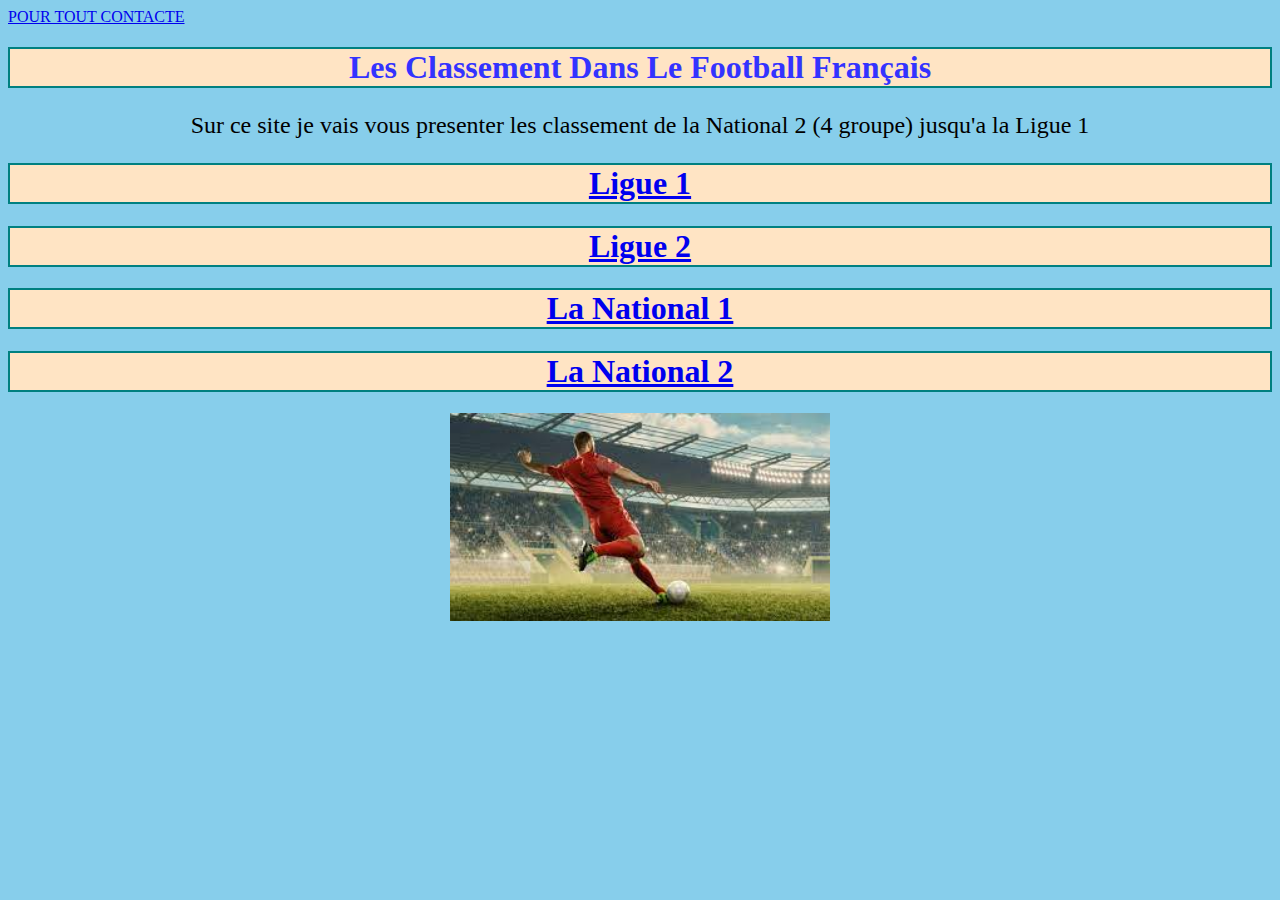
<file: index.html>
<!DOCTYPE html>
<html>
<head>
	<title>Site Enzo</title>
	<meta charset="utf-8">
	<meta name="viewport" content="width=device-width">
	<link rel="stylesheet" href="CSS/style1.css">  
	<A HREF="mailto:erondinet@gmail.com">POUR TOUT CONTACTE </A>
</head>
<body>
	<div style="text-align: center">
		<h1 style="color: #3333ff;">
			Les classement dans le football français 
		</h1>
		<p style="font-family: verdana ; font-size: 150%;">
			Sur ce site je vais vous presenter les classement de la National 2 (4 groupe) jusqu'a la Ligue 1
		</p>
		<h1 style="text-align: center;">
		<a href="Page2.html">Ligue 1</a>
	</h1>
	<h1 style="text-align: center;">
		<a href="Page3.html">Ligue 2</a>
	</h1>
	<h1 style="text-align: center;">
		<a href="page4.html">La National 1</a>
	</h1>
	<h1 style="text-align: center;">
		<a href="Page5.html">La National 2</a>
	</h1>
	</div>
</body>
	<div style="text-align: center;">
<img src="img/logo_principale.jpg" alt="Image Principale" style="width: 30%"/>
</div>
	
</html>
</file>
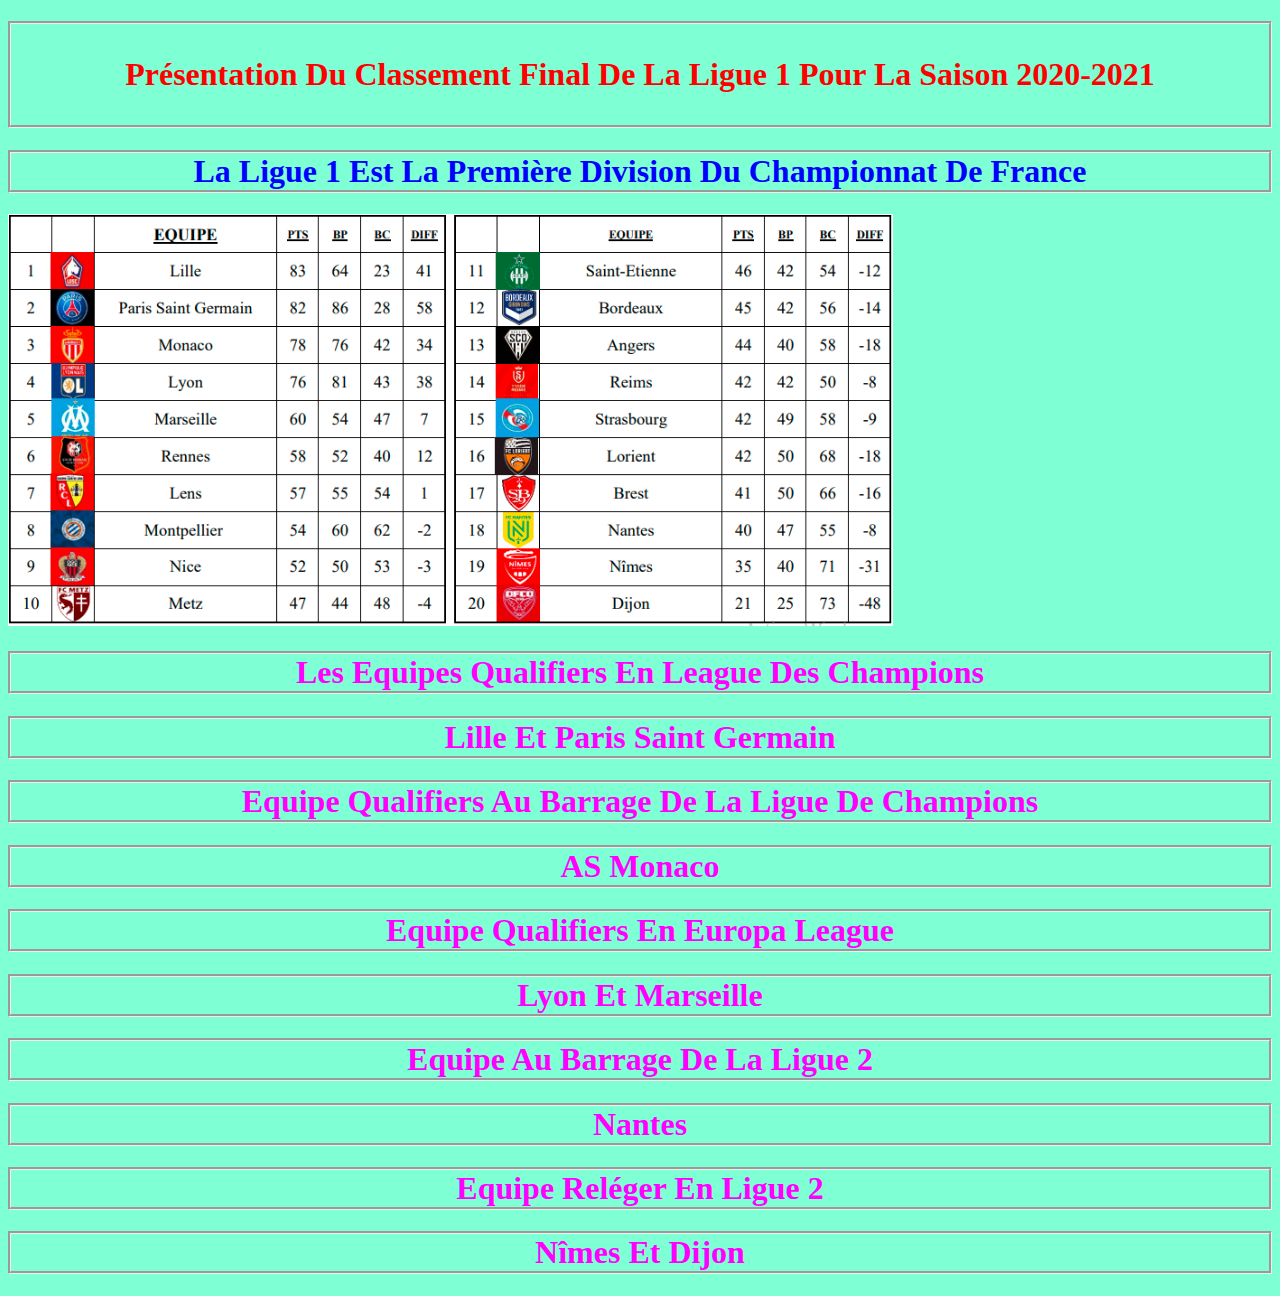
<file: Page2.html>
<!DOCTYPE html>
<html>
<head>
	<meta charset="utf-8">
	<meta name="viewport" content="width=device-width, initial-scale=1">
	<title>La Ligue 1</title>
	<link rel="stylesheet" href="CSS/style2.css">
</head>
<body>
	<div style="text-align: center;">
		<h1 style="color: red;">
			<p style="font-family: verdana; font-size: 100%;">
				présentation du classement final de la Ligue 1 pour la saison 2020-2021 
			</p> 
		</h1>
		<h1 style="color: blue;">
			La Ligue 1 est la première Division du championnat de france
		</h1>

</body>
<div style="text-align: left;">
<img src="img/Ligue1.PNG" alt="Classement Ligue 1" style="width: 70%">
</div>
<h1 style="text-align: center;">
	Les Equipes Qualifiers en League des Champions 
</h1>
<h1 style="text-align: center;">
	Lille et Paris saint germain
</h1>
<h1 style="text-align: center;">
	Equipe qualifiers au barrage de la Ligue de Champions
</h1>
<h1 style="text-align: center;">
	AS Monaco
</h1>
<h1 style="text-align: center;">
	Equipe Qualifiers en Europa league
</h1>
<h1 style="text-align: center;">
	Lyon et Marseille
</h1>
<h1 style="text-align: center;">
	Equipe au barrage de la Ligue 2
</h1>
<h1 style="text-align: center;">
	Nantes
</h1>
<h1 style="text-align: center;">
	Equipe Reléger en Ligue 2
</h1>
<h1 style="text-align: center;">
	Nîmes et Dijon 
</h1>
</html>
</file>
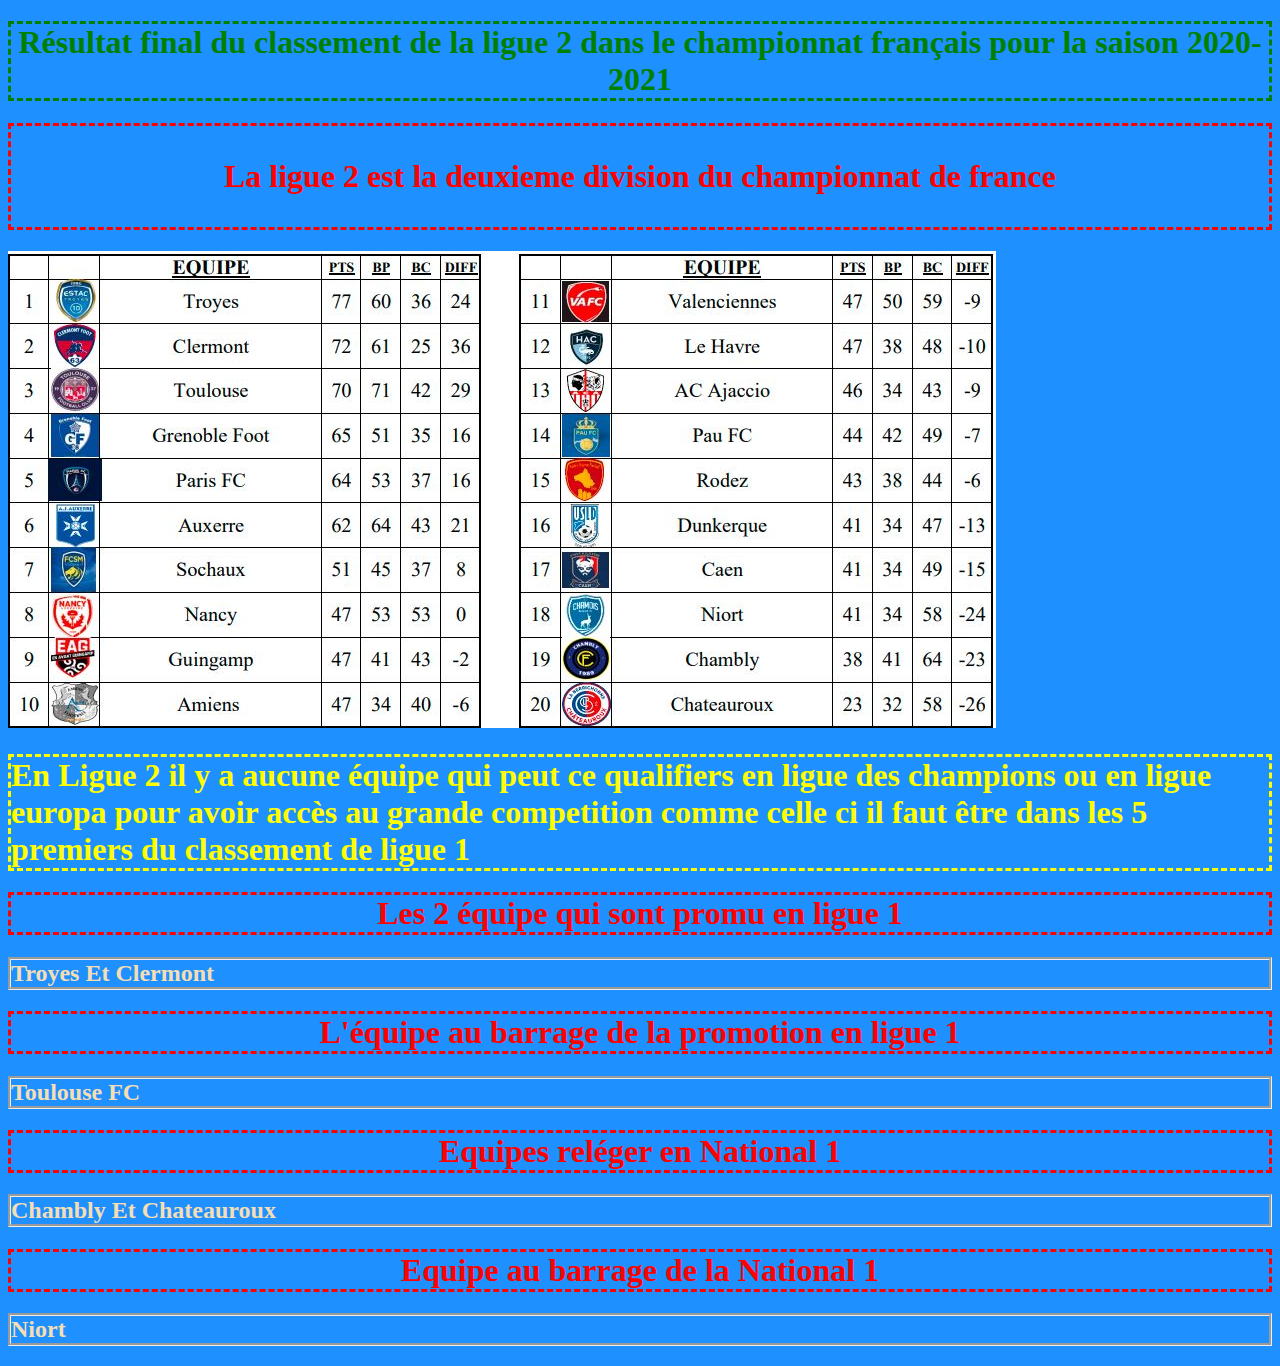
<file: Page3.html>
<!DOCTYPE html>
<html>
<head>
	<meta charset="utf-8">
	<meta name="viewport" content="width=device-width, initial-scale=1">
	<title>La Ligue 2</title>
	<link rel="stylesheet" href="CSS/style3.css">
</head>
<body>
	<div style="text-align: center;">
		<h1 style="color: green;">
			Résultat final du classement de la ligue 2 dans le championnat français pour la saison 2020-2021
		</h1>
		<h1>
		<p style="font-family: !important; font-size: 100%">
			La ligue 2 est la deuxieme division du championnat de france 
		</p>
	</h1>
	</div>

</body>
<img src="img/ligue 2.JPG">
<h1 style="color: yellow;">
	En Ligue 2 il y a aucune équipe qui peut ce qualifiers en ligue des champions ou en ligue europa pour avoir accès au grande competition comme celle ci il faut être dans les 5 premiers du classement de ligue 1
</h1>
<h1 style="text-align: center;">
	Les 2 équipe qui sont promu en ligue 1
</h1>
<h2 style="text-align: left; ">
	Troyes et Clermont 
</h2>
<h1 style="text-align: center;">
	L'équipe au barrage de la promotion en ligue 1
</h1>
<h2 style="text-align: left;">
	Toulouse FC
</h2>
<h1 style="text-align: center">
	Equipes reléger en National 1	
</h1>
<h2 style="text-align: left;">
	Chambly et Chateauroux
</h2>
<h1 style="text-align: center;">
	Equipe au barrage de la National 1 
</h1>
<h2 style="text-align: left;">
	Niort
</h2>
</html>
</file>
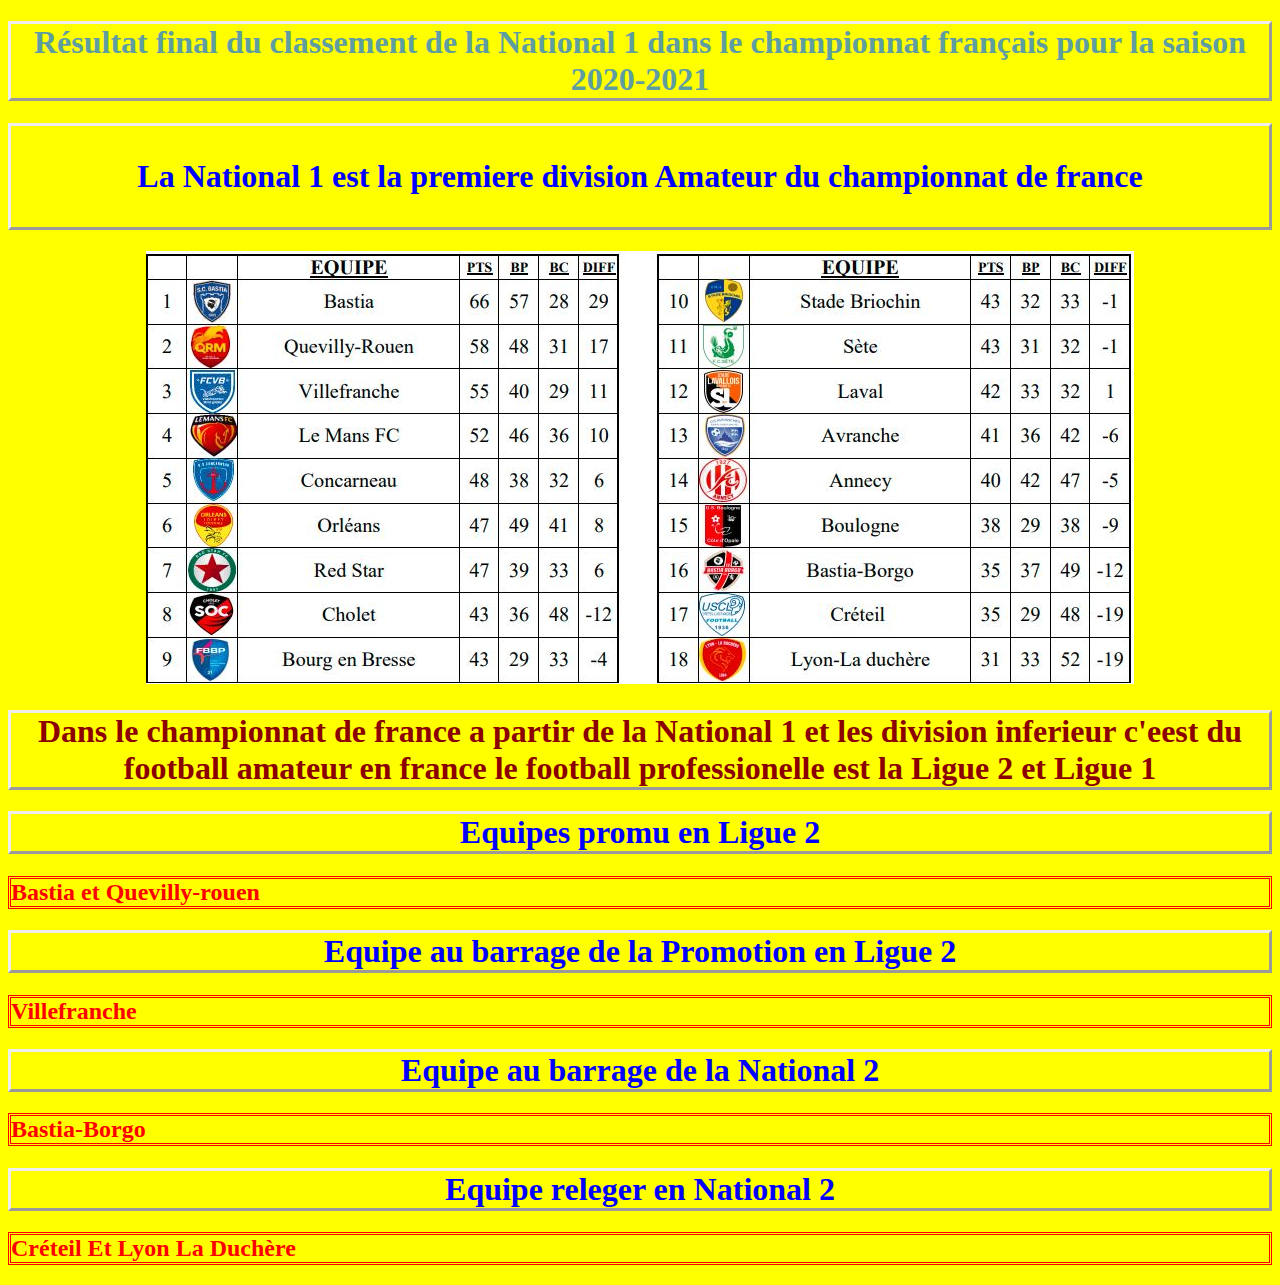
<file: page4.html>
<!DOCTYPE html>
<html>
<head>
	<meta charset="utf-8">
	<meta name="viewport" content="width=device-width, initial-scale=1">
	<title>National 1</title>
	<link rel="stylesheet" href="CSS/style4.css">
</head>
<body>
	<div style="text-align: center;">
		<h1 style="color: cadetblue;">
			Résultat final du classement de la National 1 dans le championnat français pour la saison 2020-2021
		</h1>
		<h1>
		<p style="font-family: !important; font-size: 100%">
			La National 1 est la premiere  division Amateur du championnat de france 
		</p>
	</h1>

</body>
<img src="img/National 1.JPG">
<h1 style="color: darkred;">
	Dans le championnat de france a partir de la National 1 et les division inferieur c'eest du football amateur en france le football professionelle est la Ligue 2 et Ligue 1
</h1>
<h1 style="text-align: center;">
	Equipes promu en Ligue 2
</h1>
<h2 style="text-align: left;">
	Bastia et Quevilly-rouen
</h2>
<h1 style="text-align: center;">
	Equipe au barrage de la Promotion en Ligue 2
</h1>
<h2 style="text-align: left;">
	Villefranche
</h2>
<h1 style="text-align: center;">
	Equipe au barrage de la National 2
</h1>
<h2 style="text-align: left;">
	Bastia-Borgo
</h2>
<h1 style="text-align: center;">
	Equipe releger en National 2
</h1>
<h2 style="text-align: left;">
	Créteil Et Lyon La Duchère
</h2>
</html>
</file>
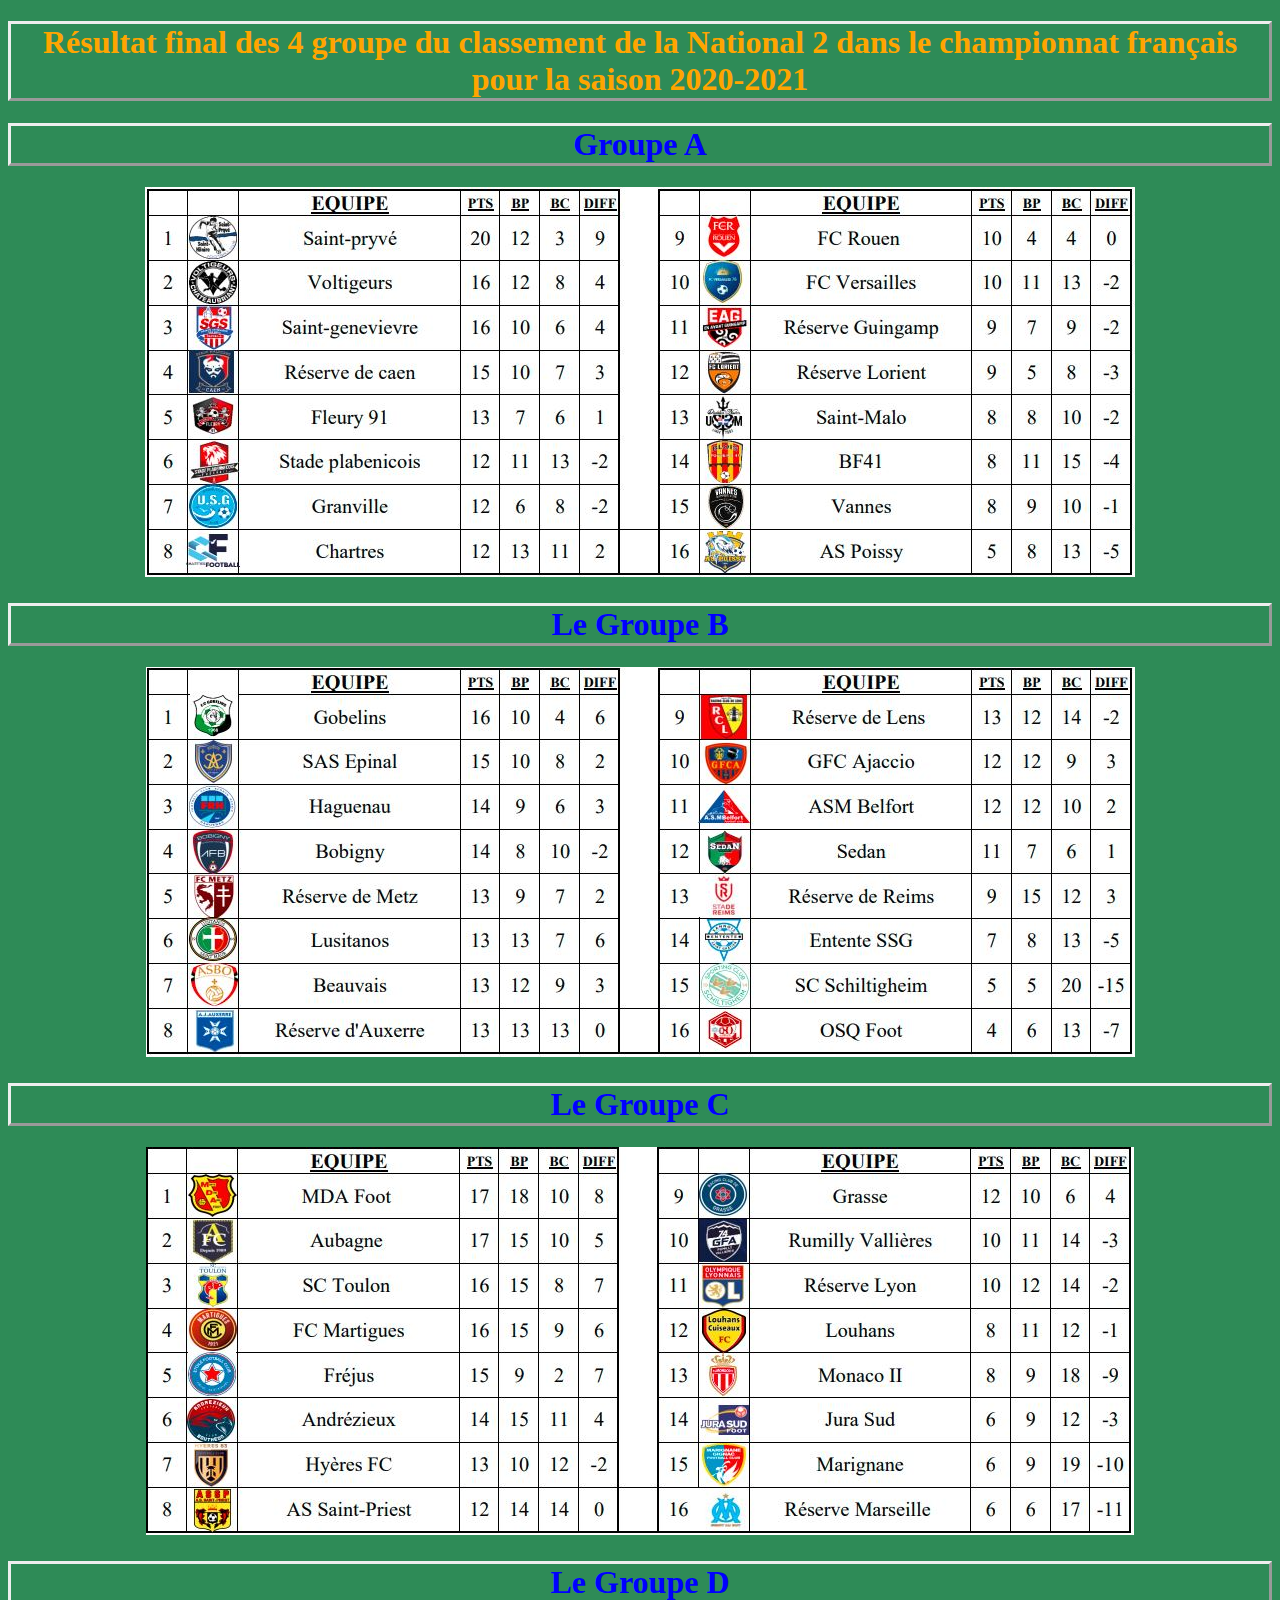
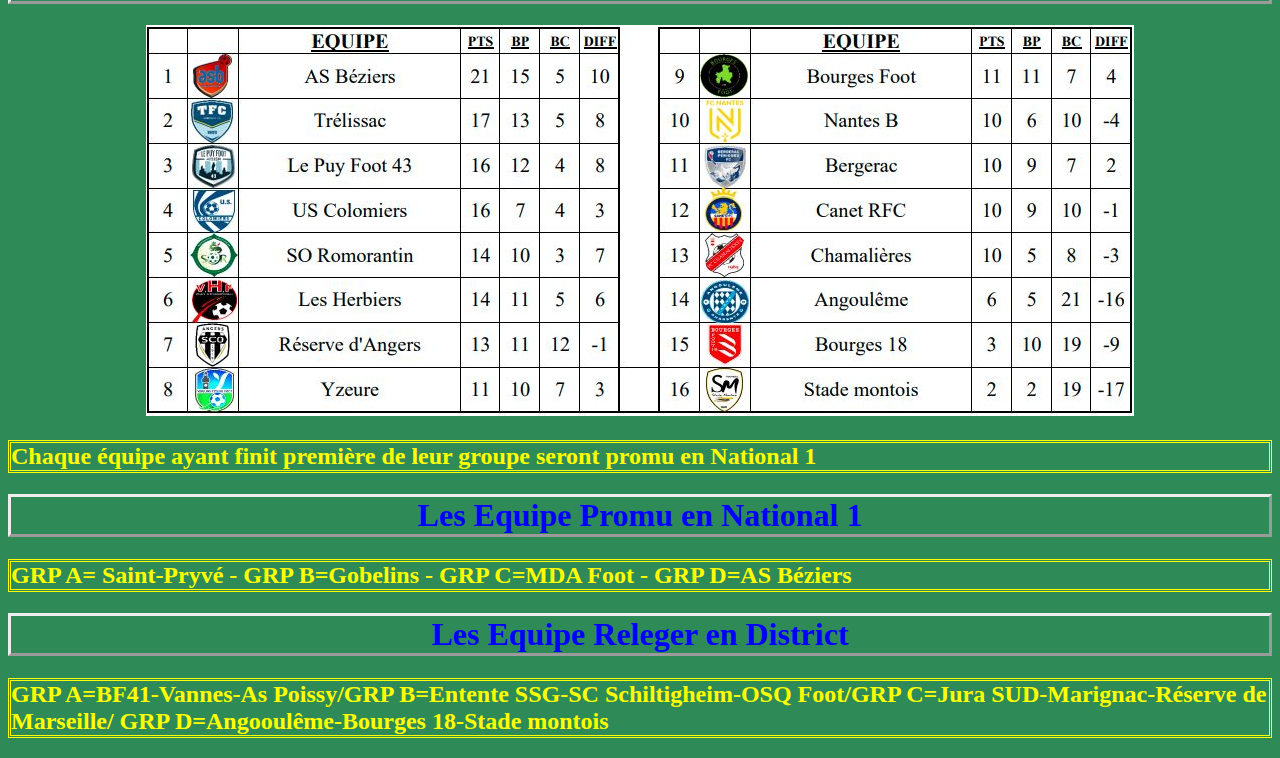
<file: Page5.html>
<!DOCTYPE html>
<html>
<head>
	<meta charset="utf-8">
	<meta name="viewport" content="width=device-width, initial-scale=1">
	<title>La National 2</title>
	<link rel="stylesheet" href="CSS/style5.css">

</head>
<body>
	<div style="text-align: center;">
		<h1 style="color: orange;">
			Résultat final des 4 groupe du classement de la National 2 dans le championnat français pour la saison 2020-2021
		</h1>
		<h1 style="text-align: center;">
			Groupe A
		</h1>
</body>
<img src="img/Groupe A.JPG">
<h1 style="text-align: center;">
	Le Groupe B
</h1>
<img src="img/Groupe B.JPG">
<h1 style="text-align: center;">
	Le Groupe C
</h1>
<img src="img/Groupe C.JPG">
<h1 style="text-align: center;">
	Le Groupe D
</h1>
<img src="img/Groupe D.JPG">
<h2 style="text-align: left;">
	Chaque équipe ayant finit première de leur groupe seront promu en National 1
</h2>
<h1 style="text-align: center;">
	Les Equipe Promu en National 1
</h1>
<h2 style="text-align: left;">
	GRP A= Saint-Pryvé - GRP B=Gobelins - GRP C=MDA Foot - GRP D=AS Béziers
</h2>
<h1 style="text-align: center;">
	Les Equipe Releger en District 
</h1>
<h2 style="text-align: left;">
	GRP A=BF41-Vannes-As Poissy/GRP B=Entente SSG-SC Schiltigheim-OSQ Foot/GRP C=Jura SUD-Marignac-Réserve de Marseille/ GRP D=Angooulême-Bourges 18-Stade montois
</h2>
</html>
</file>
<file: CSS/style1.css>
body{
	background-color: skyblue;

}



h1{
	text-align: center;
	text-transform: capitalize;
	border: 2px solid teal;
	color: dodgerblue;
	background-color: bisque;
	color: red;
	font-family: serif;


}
</file>
<file: CSS/style2.css>
body{
	background-color: aquamarine;
}
h1{
	text-transform: capitalize;
	border-style: groove;
	color: magenta;
	font-family: serif;
}
</file>
<file: CSS/style3.css>
body{
	background-color: dodgerblue;
}
h1{
	border-style: dashed;
	color: red;
}
h2{
	text-transform: capitalize;
	border-style: groove;
	color: wheat;
	font-family: serif;
}
</file>
<file: CSS/style4.css>
body{
	background-color: yellow;
}
h1{
	border-style: outset;
	color: blue;
}
h2{
	font-family: inherit;
	border-style: double;
	color: red;
}
</file>
<file: CSS/style5.css>
body{
	background-color:  seagreen;
}
h1{
	border-style: outset;
	color: blue;
}
h2{
	border-style: double;
	color: yellow;
}
</file>
